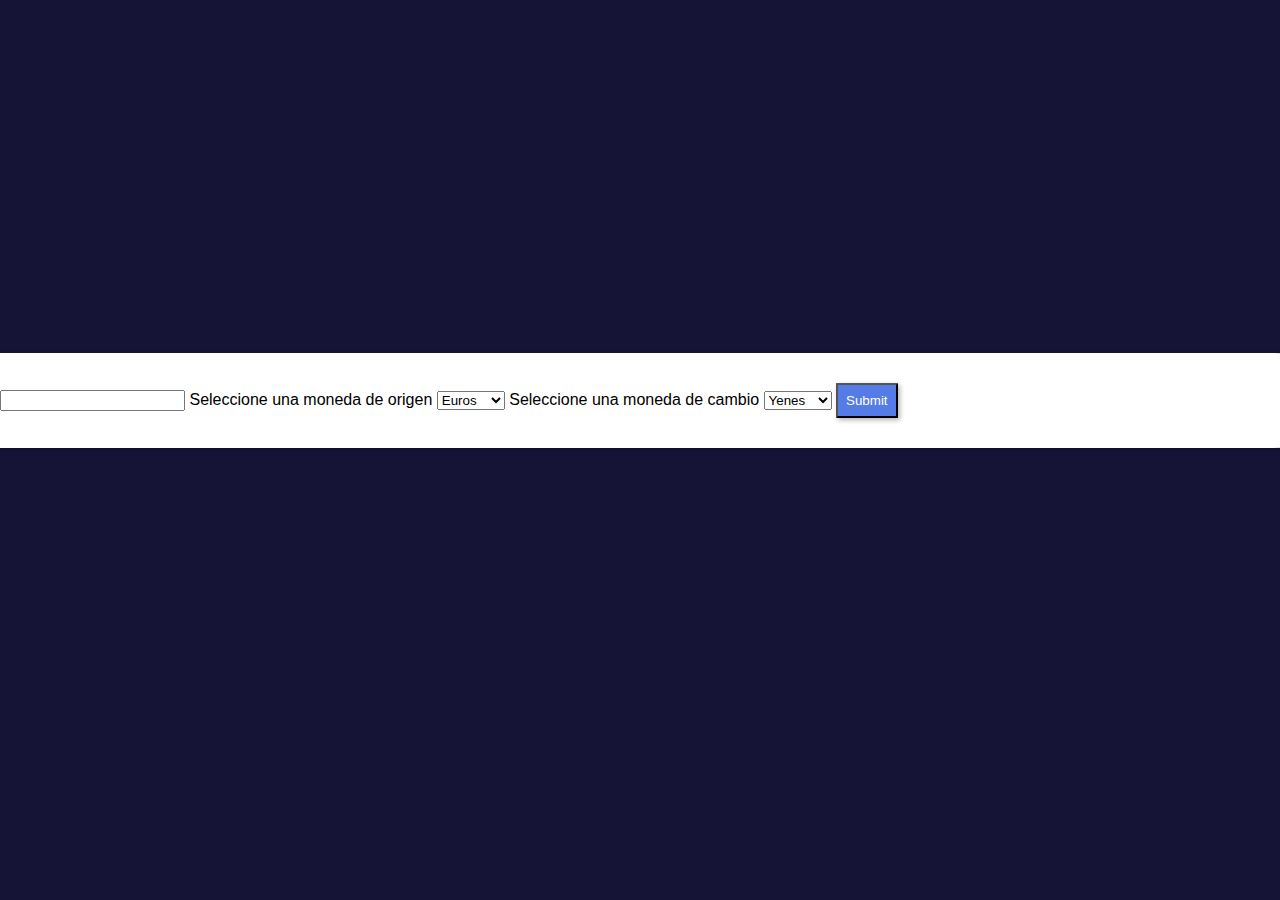
<file: src/main/webapp/html/cambiarDivisas.html>
<!DOCTYPE html>
<!--
Click nbfs://nbhost/SystemFileSystem/Templates/Licenses/license-default.txt to change this license
Click nbfs://nbhost/SystemFileSystem/Templates/JSP_Servlet/Html.html to edit this template
-->
<html>
    <head>
        <title>TODO supply a title</title>
        <meta charset="UTF-8">
        <meta name="viewport" content="width=device-width, initial-scale=1.0">
        <link rel="stylesheet" type="text/css" href="../css/gestionSesion.css">

    </head>
    <body>
        <div class="contenedor">
            <form action="../jsp/cambiarDivisas.jsp" method="post">

                <input type="number" id="cantidad" name="cantidad" step="0.01" required>

                <label for="origen">Seleccione una moneda de origen</label>

                <select name="origen" id="origen">
                    <option value="Euros" selected>Euros</option>
                    <option value="Yenes">Yenes</option>
                    <option value="Dolares">Dolares</option>
                    <option value="Libras">Libras</option>
                </select>

                <label for="monedaCambio">Seleccione una moneda de cambio</label>

                <select name="monedaCambio" id="monedaCambio">
                    <option value="Euros">Euros</option>
                    <option value="Yenes" selected>Yenes</option>
                    <option value="Dolares">Dolares</option>
                    <option value="Libras">Libras</option>
                </select>

                <input type="submit" name="enviar">
            </form>
        </div>

    </body>
</html>
</file>
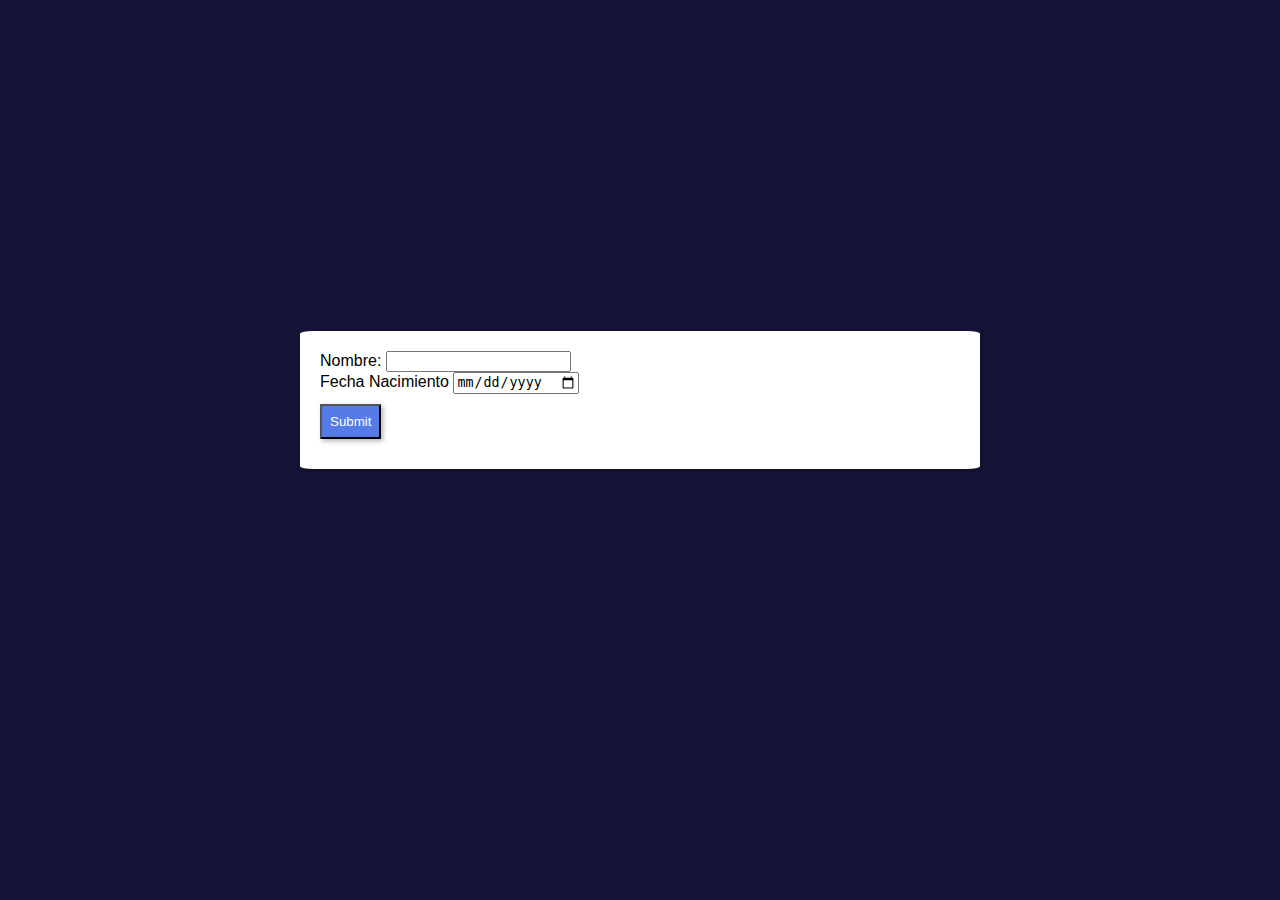
<file: src/main/webapp/html/comprobarEdad.html>
<!DOCTYPE html>
<!--
Click nbfs://nbhost/SystemFileSystem/Templates/Licenses/license-default.txt to change this license
Click nbfs://nbhost/SystemFileSystem/Templates/JSP_Servlet/Html.html to edit this template
-->
<html>
    <head>
        <title>TODO supply a title</title>
        <meta charset="UTF-8">
        <meta name="viewport" content="width=device-width, initial-scale=1.0">
        <link rel="stylesheet" type="text/css" href="../css/comprobarEdad.css">
    </head>
    <body>
        <div class="contenedor">
            <form action="../jsp/comprobarEdad.jsp" method="post">
                <label>Nombre:</label>
                <input type="text" name="nombre"><br>
                <label>Fecha Nacimiento</label>
                <input type="date" name="fecha_Nacimiento"><br>
                <input type="submit" name="enviar">
            </form>
        </div>
    </body>
</html>
</file>
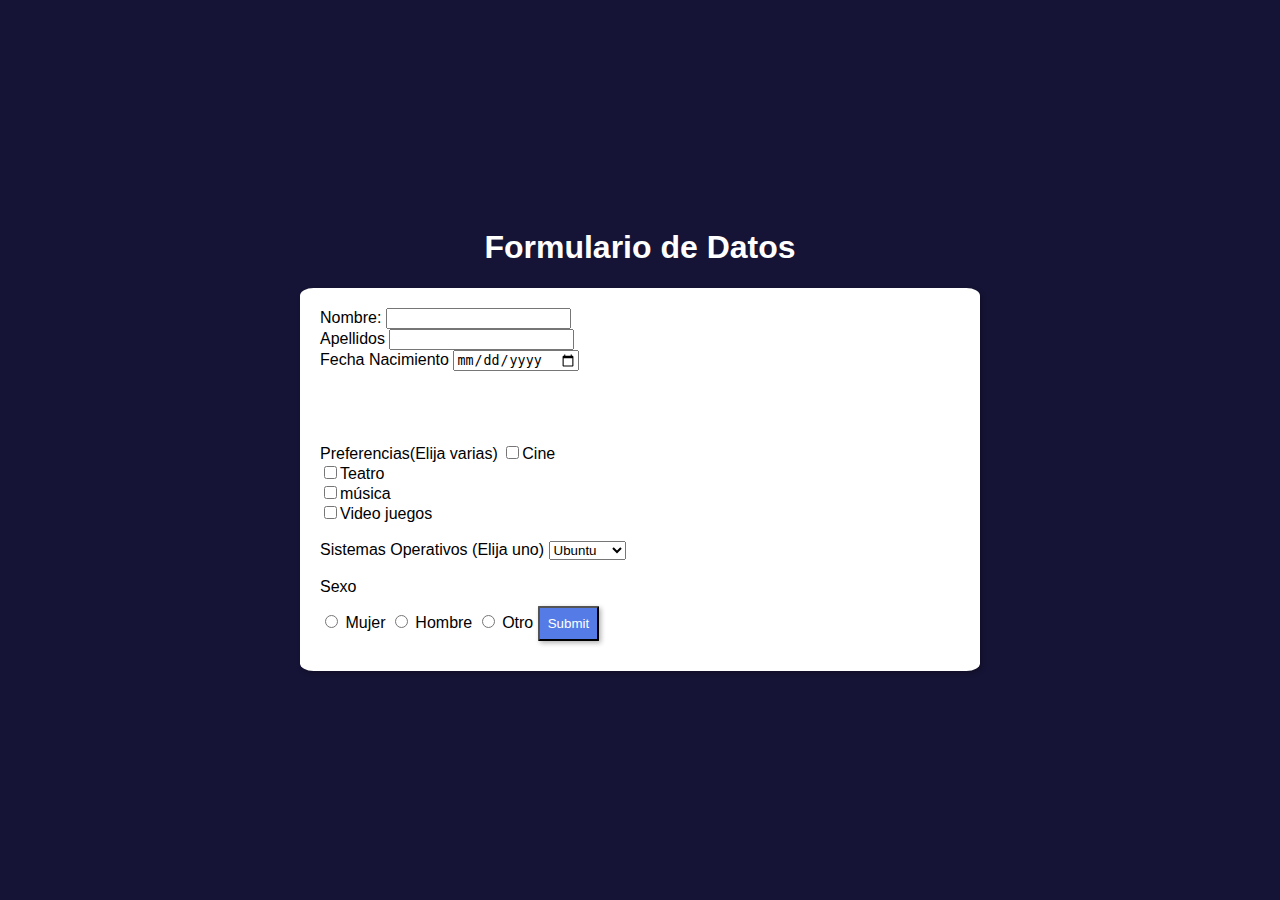
<file: src/main/webapp/html/datosFormulario.html>
<!DOCTYPE html>
<!--
Click nbfs://nbhost/SystemFileSystem/Templates/Licenses/license-default.txt to change this license
Click nbfs://nbhost/SystemFileSystem/Templates/JSP_Servlet/Html.html to edit this template
-->
<html>
    <head>
        <title>Formulario completo</title>
        <meta charset="UTF-8">
        <meta name="viewport" content="width=device-width, initial-scale=1.0">
        <link rel="stylesheet" type="text/css" href="../css/comprobarEdad.css">

    </head>
    <body>
        <h1>Formulario de Datos</h1>
        <div class="contenedor">

        <form action="../DatosForm" method="post">
            <label>Nombre:</label>
            <input type="text" name="nombre"><br>
            <label>Apellidos</label>
            <input type="text" name="apellidos"><br>
            <label>Fecha Nacimiento</label>
            <input type="date" name="fecha_Nacimiento"><br>
            <br>
            <br>
            <!-- NO USADO 
            <select name="preferencias" multiple>
                <option value="cine">Cine</option>
                <option value="teatro">Teatro</option>
                <option value="musica">m&uacute;sica</option>
                <option value="video juegos">Video juegos</option>
            </select> 
            -->
            <br>
            <br>
            <label>Preferencias(Elija varias)</label>

            <input name="preferencias" type="checkbox" value="cine">Cine<br>
            <input name="preferencias" type="checkbox" value="teatro">Teatro<br>
            <input name="preferencias" type="checkbox" value="musica">m&uacute;sica<br>
            <input name="preferencias" type="checkbox" value="video_juegos">Video juegos<br>

            <br> 
            <label>Sistemas Operativos (Elija uno)</label>
            <select name="sistemas_Operativos">
                <option value="ubuntu">Ubuntu</option>
                <option value="windows">Windows</option>
                <option value="mac">Mac</option>
                <option value="debian">Debian</option>
            </select>
            <br><br>
            <label>Sexo</label>
            <br>
            <input type="radio" name="genero" value="mujer"> Mujer           
            <input type="radio" name="genero" value="hombre"> Hombre
            <input type="radio" name="genero" value="otro"> Otro



            <input type="submit" name="enviar">




        </div>

        </form>



    </body>
</html>
</file>
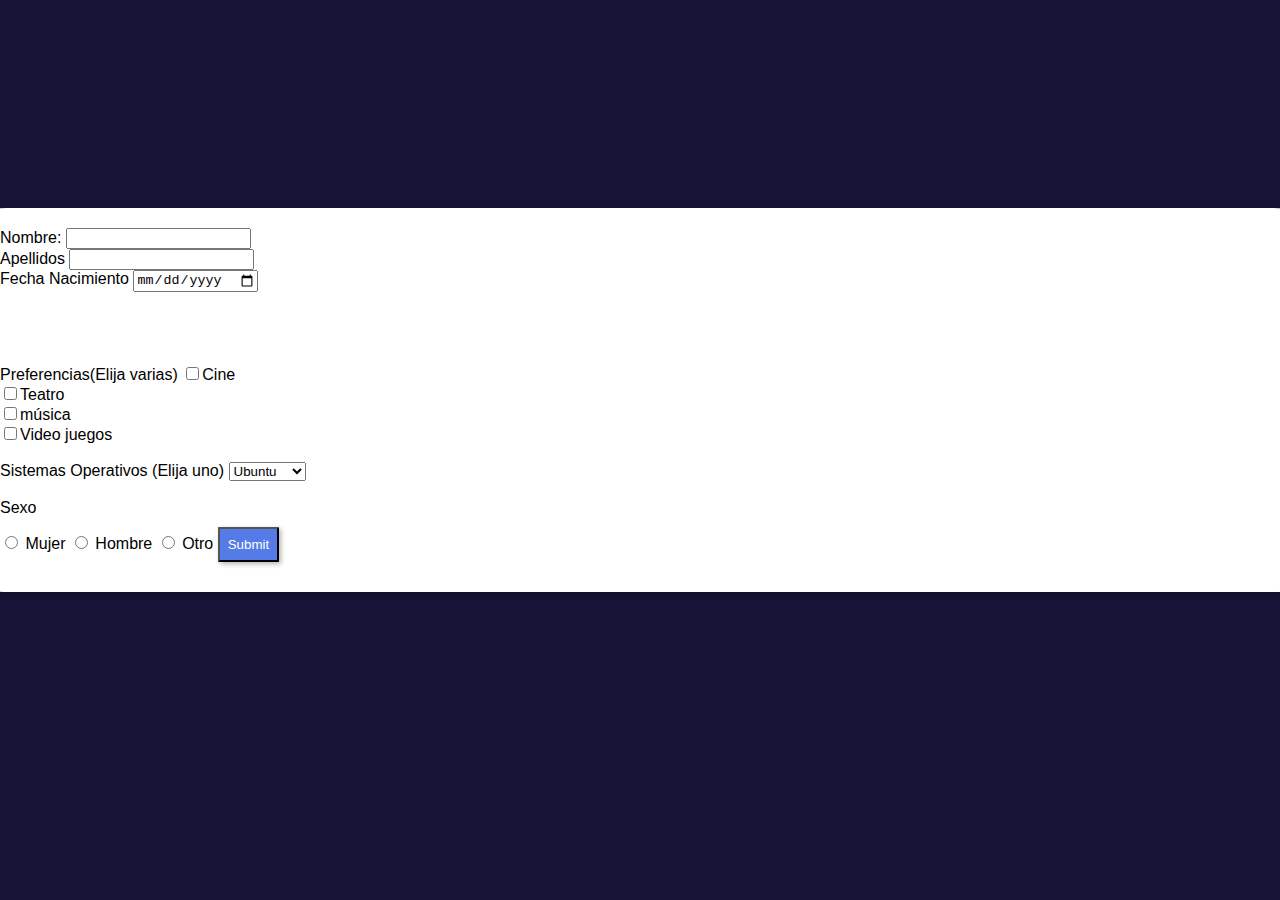
<file: src/main/webapp/html/directoControlador.html>
<!DOCTYPE html>
<!--
Click nbfs://nbhost/SystemFileSystem/Templates/Licenses/license-default.txt to change this license
Click nbfs://nbhost/SystemFileSystem/Templates/JSP_Servlet/Html.html to edit this template
-->
<html>
    <head>
        <title>TODO supply a title</title>
        <meta charset="UTF-8">
        <meta name="viewport" content="width=device-width, initial-scale=1.0">
        <link rel="stylesheet" href="../css/gestionSesion.css"/>

    </head>
    <body>
        <div class="contenedor">

            <form action="../DirectoControlador" method="get">
                <label>Nombre:</label>
                <input type="text" name="nombre"><br>
                <label>Apellidos</label>
                <input type="text" name="apellidos"><br>
                <label>Fecha Nacimiento</label>
                <input type="date" name="fecha_Nacimiento"><br>
                <br>
                <br>
                <br>
                <br>
                <label>Preferencias(Elija varias)</label>

                <input name="preferencias" type="checkbox">Cine<br>
                <input name="preferencias" type="checkbox">Teatro<br>
                <input name="preferencias" type="checkbox">m&uacute;sica<br>
                <input name="preferencias" type="checkbox">Video juegos<br>

                <br> 
                <label>Sistemas Operativos (Elija uno)</label>
                <select name="sistemas_Operativos">
                    <option value="ubuntu">Ubuntu</option>
                    <option value="windows">Windows</option>
                    <option value="mac">Mac</option>
                    <option value="debian">Debian</option>
                </select>
                <br><br>
                <label>Sexo</label>
                <br>
                <input type="radio" name="genero" value="mujer"> Mujer           
                <input type="radio" name="genero" value="hombre"> Hombre
                <input type="radio" name="genero" value="otro"> Otro

                <input type="submit" name="enviar">

            </form>
        </div>

    </body>
</html>
</file>
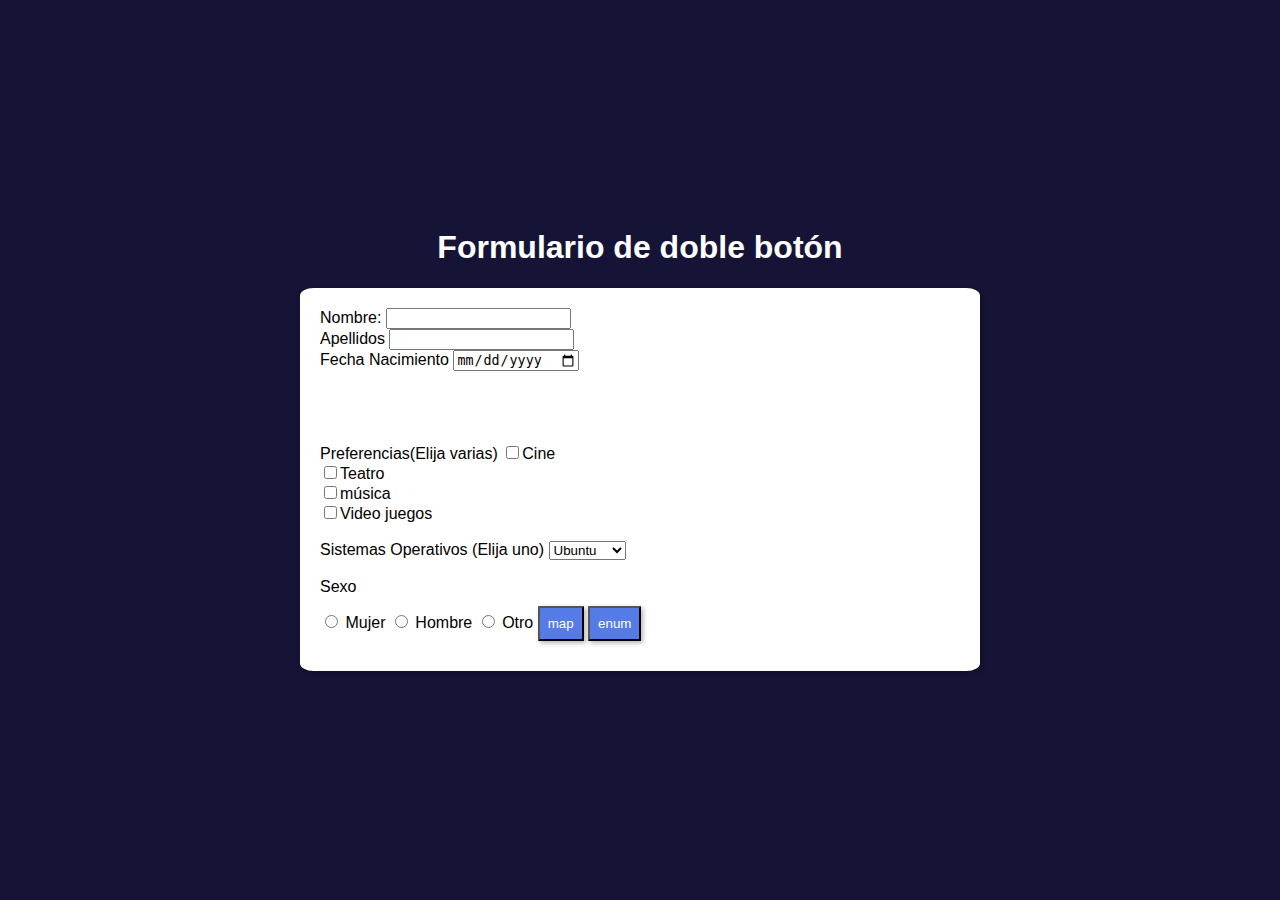
<file: src/main/webapp/html/dobleBoton.html>
<!DOCTYPE html>
<!--
Click nbfs://nbhost/SystemFileSystem/Templates/Licenses/license-default.txt to change this license
Click nbfs://nbhost/SystemFileSystem/Templates/JSP_Servlet/Html.html to edit this template
-->
<html>
    <head>
        <title>TODO supply a title</title>
        <meta charset="UTF-8">
        <meta name="viewport" content="width=device-width, initial-scale=1.0">
        <link rel="stylesheet" type="text/css" href="../css/comprobarEdad.css">

    </head>
    <body>

        <h1>Formulario de doble bot&oacute;n</h1>
        <div class="contenedor">

        <form action="../dobleBoton" method="post">

            <label>Nombre:</label>
            <input type="text" name="nombre"><br>
            <label>Apellidos</label>
            <input type="text" name="apellidos"><br>
            <label>Fecha Nacimiento</label>
            <input type="date" name="fecha_Nacimiento"><br>
            <br>
            <br>
            <br>
            <br>
            <label>Preferencias(Elija varias)</label>

            <input name="preferencias" type="checkbox">Cine<br>
            <input name="preferencias" type="checkbox">Teatro<br>
            <input name="preferencias" type="checkbox">m&uacute;sica<br>
            <input name="preferencias" type="checkbox">Video juegos<br>

            <br> 
            <label>Sistemas Operativos (Elija uno)</label>
            <select name="sistemas_Operativos">
                <option value="ubuntu">Ubuntu</option>
                <option value="windows">Windows</option>
                <option value="mac">Mac</option>
                <option value="debian">Debian</option>
            </select>
            <br><br>
            <label>Sexo</label>
            <br>
            <input type="radio" name="genero" value="mujer"> Mujer           
            <input type="radio" name="genero" value="hombre"> Hombre
            <input type="radio" name="genero" value="otro"> Otro

            <input type="submit" name="enviar" value="map">
            <input type="submit" name="enviar" value="enum">

        </form>
        </div>

    </body>
</html>
</file>
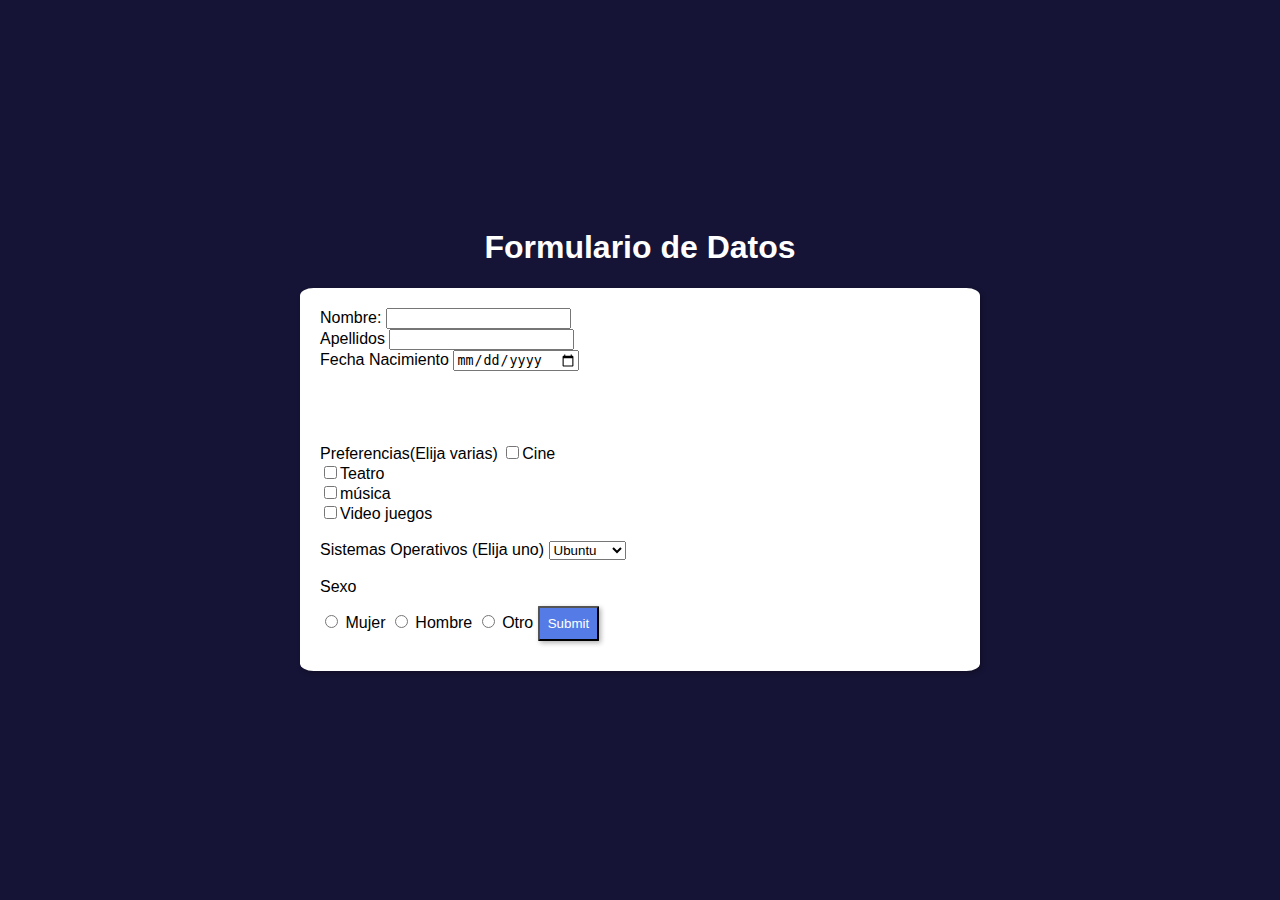
<file: src/main/webapp/html/formularioMap.html>
<!DOCTYPE html>
<!--
Click nbfs://nbhost/SystemFileSystem/Templates/Licenses/license-default.txt to change this license
Click nbfs://nbhost/SystemFileSystem/Templates/JSP_Servlet/Html.html to edit this template
-->
<html>
    <head>
        <title>Formulario completo</title>
        <meta charset="UTF-8">
        <meta name="viewport" content="width=device-width, initial-scale=1.0">
        <link rel="stylesheet" type="text/css" href="../css/comprobarEdad.css">

    </head>
    <body>
        <h1>Formulario de Datos</h1>
        <div class="contenedor">

            <form action="../DatosMap" method="post">
                <label>Nombre:</label>
                <input type="text" name="nombre"><br>
                <label>Apellidos</label>
                <input type="text" name="apellidos"><br>
                <label>Fecha Nacimiento</label>
                <input type="date" name="fecha_Nacimiento"><br>
                <br>
                <br>
                <br>
                <br>
                <label>Preferencias(Elija varias)</label>

                <input name="preferencias" type="checkbox">Cine<br>
                <input name="preferencias" type="checkbox">Teatro<br>
                <input name="preferencias" type="checkbox">m&uacute;sica<br>
                <input name="preferencias" type="checkbox">Video juegos<br>

                <br> 
                <label>Sistemas Operativos (Elija uno)</label>
                <select name="sistemas_Operativos">
                    <option value="ubuntu">Ubuntu</option>
                    <option value="windows">Windows</option>
                    <option value="mac">Mac</option>
                    <option value="debian">Debian</option>
                </select>
                <br><br>
                <label>Sexo</label>
                <br>
                <input type="radio" name="genero" value="mujer"> Mujer           
                <input type="radio" name="genero" value="hombre"> Hombre
                <input type="radio" name="genero" value="otro"> Otro

                <input type="submit" name="enviar">

            </form>
            </div>

                </body>
                </html>
</file>
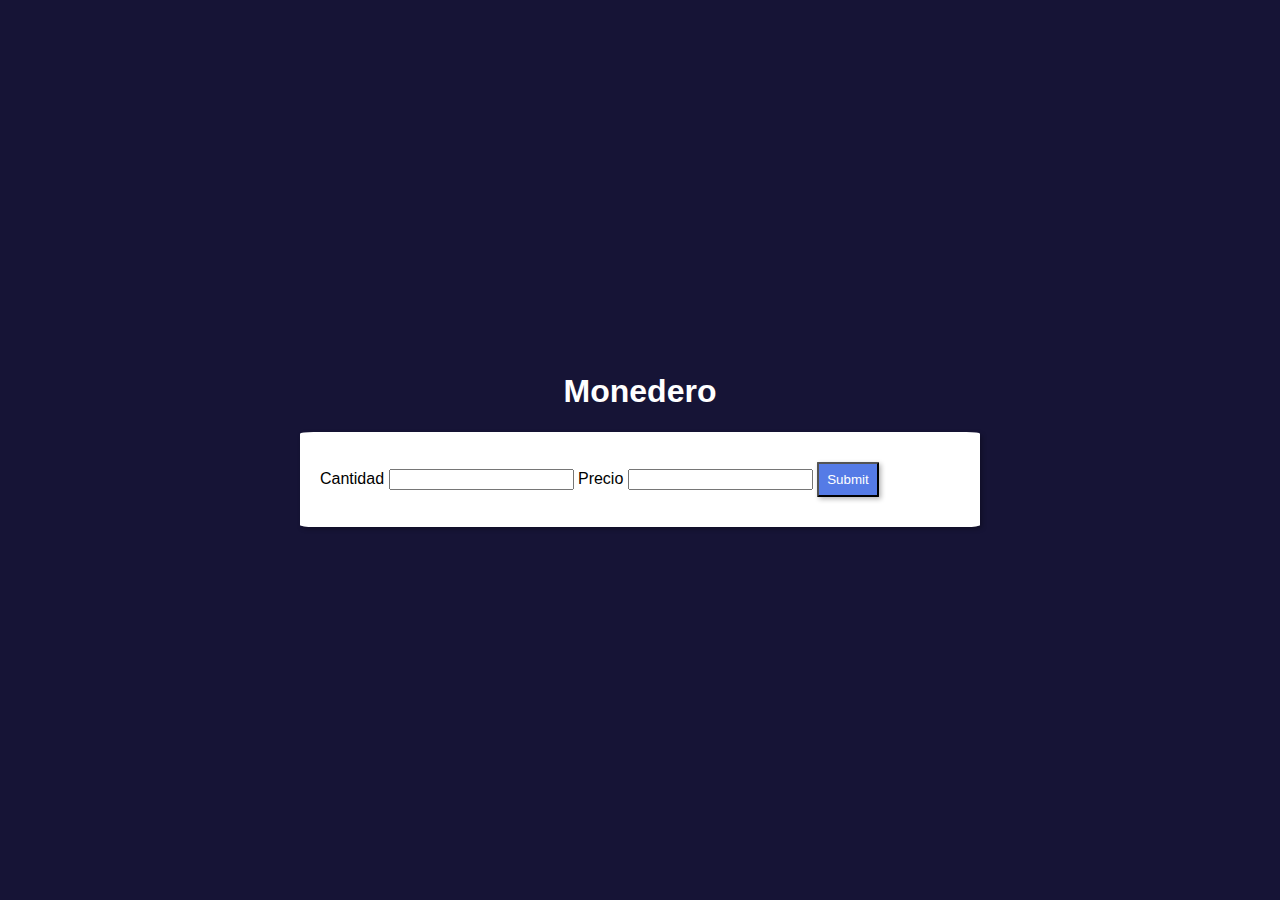
<file: src/main/webapp/html/monedero.html>
<!DOCTYPE html>
<!--
Click nbfs://nbhost/SystemFileSystem/Templates/Licenses/license-default.txt to change this license
Click nbfs://nbhost/SystemFileSystem/Templates/JSP_Servlet/Html.html to edit this template
-->
<html>
    <head>
        <title>TODO supply a title</title>
        <meta charset="UTF-8">
        <meta name="viewport" content="width=device-width, initial-scale=1.0">
        <link rel="stylesheet" href="../css/adivinarNumero.css"/>
    </head>
    <body>
        <h1>Monedero</h1>
        <div class="contenedor">
            <form action="../jsp/monedero.jsp" method="post">
                <label for="cantidad">Cantidad</label>  
                <input type="text" id="cantidad" name="cantidad" required>

                <label for="precio">Precio</label>  
                <input type="text" id="precio" name="precio" required>

                <input type="submit" name="enviar" class="enviar">
            </form>
        </div>
    </body>
</html>
</file>
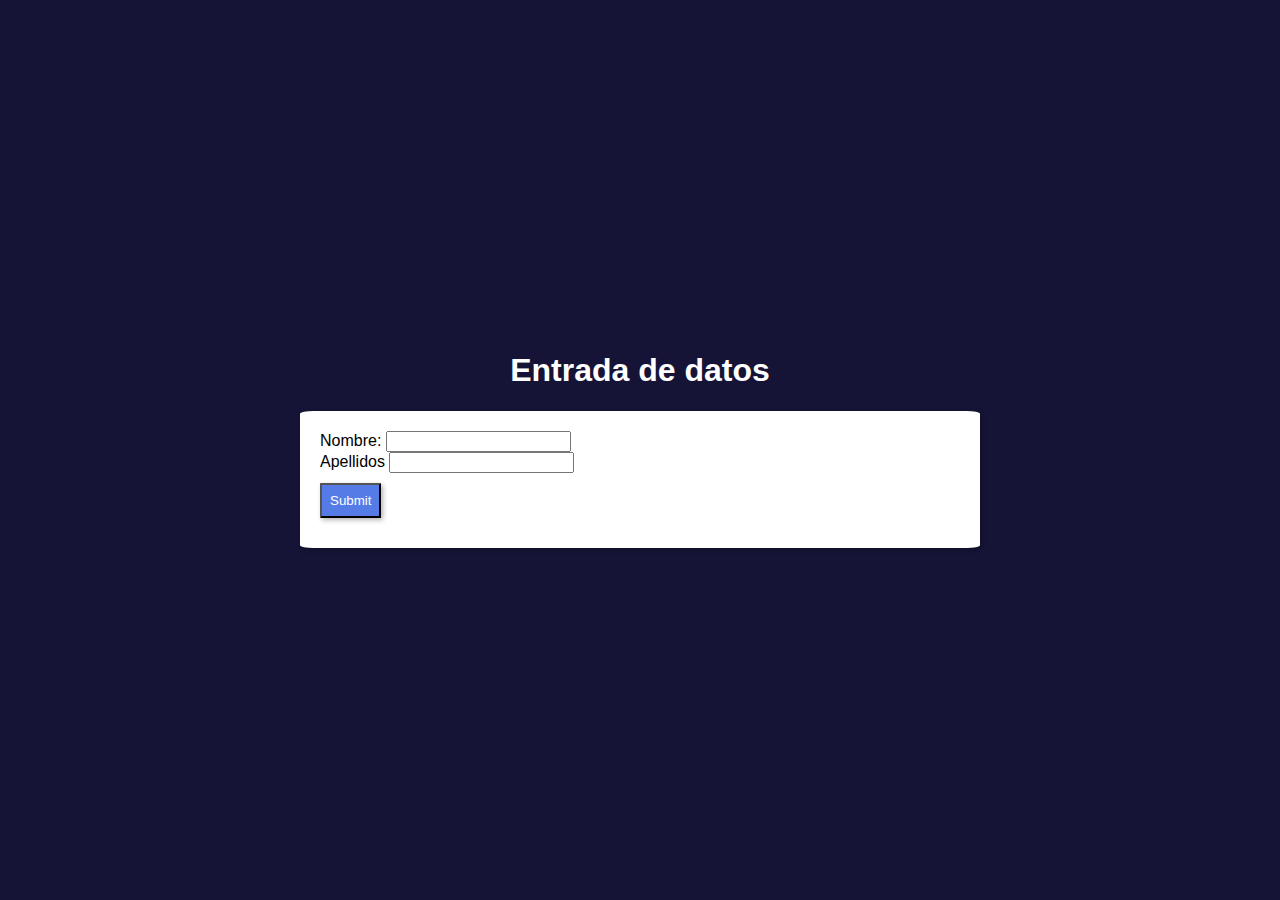
<file: src/main/webapp/html/primerForm.html>
<!DOCTYPE html>
<!--
Click nbfs://nbhost/SystemFileSystem/Templates/Licenses/license-default.txt to change this license
Click nbfs://nbhost/SystemFileSystem/Templates/JSP_Servlet/Html.html to edit this template
-->
<html>
    <head>
        <title>TODO supply a title</title>
        <meta charset="UTF-8">
        <meta name="viewport" content="width=device-width, initial-scale=1.0">
        <link rel="stylesheet" type="text/css" href="../css/comprobarEdad.css">

    </head>
    <body>
        <h1>Entrada de datos</h1>
        <div class="contenedor">

            <form action="../Controlador" method="post">
                <label>Nombre:</label>
                <input type="text" name="nombre"><br>
                <label>Apellidos</label>
                <input type="text" name="apellidos"><br>
                <input type="submit">
            </form>
        </div>

    </body>
</html>
</file>
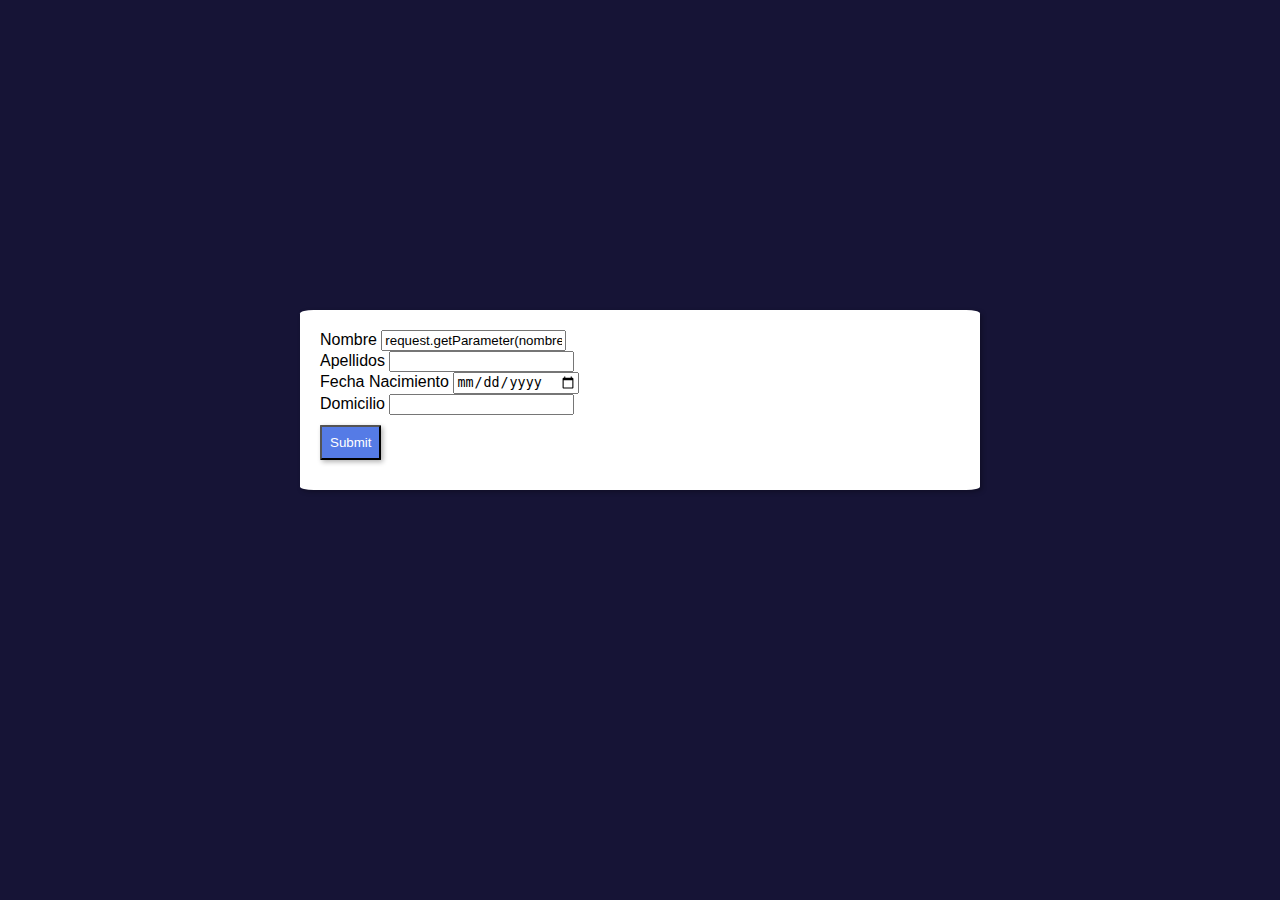
<file: src/main/webapp/html/recordarDatos.html>
<!DOCTYPE html>
<!--
Click nbfs://nbhost/SystemFileSystem/Templates/Licenses/license-default.txt to change this license
Click nbfs://nbhost/SystemFileSystem/Templates/JSP_Servlet/Html.html to edit this template
-->
<html>
    <head>
        <title>TODO supply a title</title>
        <meta charset="UTF-8">
        <meta name="viewport" content="width=device-width, initial-scale=1.0">       
        <link rel="stylesheet" type="text/css" href="../css/comprobarEdad.css">


    </head>
    <body>
        <div class="contenedor">

            <form action="../RecordarDatos" method="get">
                <label>Nombre</label>
                <input type="text" name="nombre" value="request.getParameter(nombre)"><br>
                <label>Apellidos</label>
                <input type="text" name="apellidos"><br>
                <label>Fecha Nacimiento</label>
                <input type="date" name="fecha_Nacimiento"><br>
                <label>Domicilio</label>
                <input type="text" name="domicilio"><br>
                <input type="submit" name="enviar">
            </form>
        </div>

        <!--  -->
    </body>
</html>
</file>
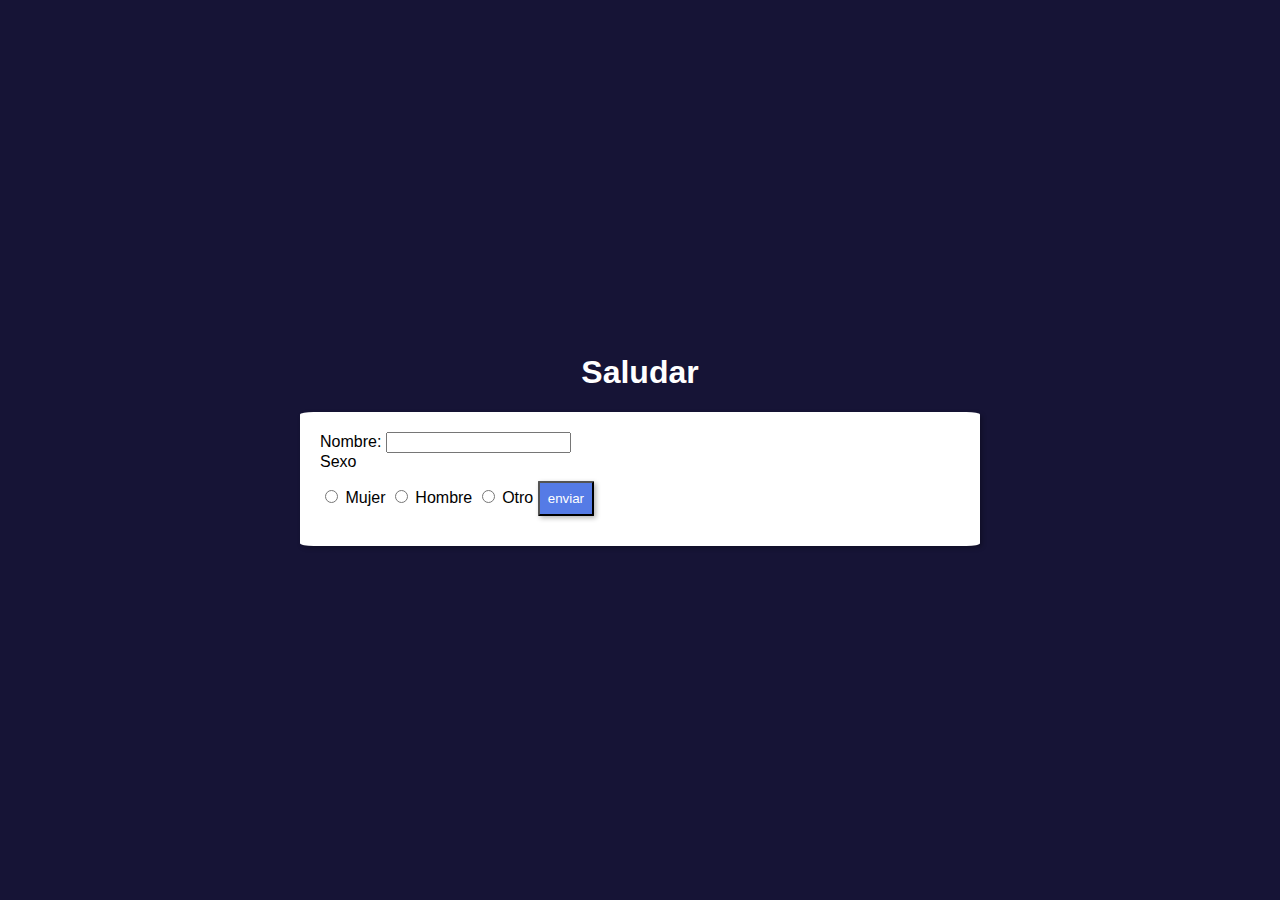
<file: src/main/webapp/html/saludo.html>
<!DOCTYPE html>
<!--
Click nbfs://nbhost/SystemFileSystem/Templates/Licenses/license-default.txt to change this license
Click nbfs://nbhost/SystemFileSystem/Templates/JSP_Servlet/Html.html to edit this template
-->
<html>
    <head>
        <title>TODO supply a title</title>
        <meta charset="UTF-8">
        <meta name="viewport" content="width=device-width, initial-scale=1.0">
        <link rel="stylesheet" href="../css/saludo.css"/>
    </head>
    <body>
        <h1>Saludar</h1>
        <div class="contenedor">
            <form action="../jsp/saludo.jsp" method="post">
                <label for="nombre">Nombre:</label>
                <input type="text" name="nombre"><br>
                <label for="genero">Sexo</label>
                <br>
                <input type="radio" name="genero" value="mujer"> Mujer           
                <input type="radio" name="genero" value="hombre"> Hombre
                <input type="radio" name="genero" value="otro"> Otro
                <input type="submit" name="enviar" value="enviar">
            </form>
        </div>
    </body>
</html>
</file>
<file: src/main/webapp/css/gestionSesion.css>
/*body{
    font-family: sans-serif;
}

contenedor{
    background-color: white;
    border: 2px solid orange;
    box-shadow: 2px 2px 5px rgba(0, 0, 0, 0.3);
    text-align: left;
    width:50%;
    padding: 40px;
}
*/

body {
font-family: sans-serif;
    background-color: #161436;
    display: flex;
    flex-direction: column;
    align-items: center;
    justify-content: center;
    height: 100vh;
    margin: 0;
}

h1 {
    margin-top: 400px;
    color:white;
}

div.contenedor {
    background-color: white;
    box-shadow: 2px 2px 5px rgba(0, 0, 0, 0.3);
    padding: 20px;
    text-align: left;
    border-radius: 2%;
    margin-bottom:100px;
    width: 100%;

}
div p:hover{
    color: darkblue;
}

a {
    margin:40px 0px;
    padding: 8px;
    text-align: center;
    background-color: #557BE6;
    color: white;
    text-decoration: none;
    box-shadow: 2px 2px 5px rgba(0, 0, 0, 0.3);
    transition: background-color 0.3s, color 0.3s;
    border-radius: 2%;
}

a:hover {
    background-color: white;
    color: darkblue;
}

.contenedorCampos{
    display:flex;
    flex-direction: column;
    background-color: white;
    box-shadow: 2px 2px 5px rgba(0, 0, 0, 0.3);
    padding: 20px;
    text-align: left;
    border-radius: 2%;
    margin-bottom:100px;
    width: 100%;
}

.contenedorCampos input{
    margin:10px 0px;
}


input[type="submit"]{
    margin:10px 0px;
    padding: 8px;
    text-align: center;
    background-color: #557BE6;
    color: white;
    text-decoration: none;
    box-shadow: 2px 2px 5px rgba(0, 0, 0, 0.3);
    transition: background-color 0.3s, color 0.3s;
    border-radius: 2%;
}

input[type="submit"]:hover {
    background-color: white;
    color: darkblue;
}
</file>
<file: src/main/webapp/css/comprobarEdad.css>
/*body{
    font-family: sans-serif;
}

contenedor{
    background-color: white;
    border: 2px solid orange;
    box-shadow: 2px 2px 5px rgba(0, 0, 0, 0.3);
    text-align: left;
    width:50%;
    padding: 40px;
}
*/

body {
    font-family: sans-serif;
    background-color: #161436;
    display: flex;
    flex-direction: column;
    align-items: center;
    justify-content: center;
    height: 100vh;
    margin: 0;
}

h1 {
    margin-top: 100px;
    color:white;
}

div.contenedor {
    background-color: white;
    box-shadow: 2px 2px 5px rgba(0, 0, 0, 0.3);
    padding: 20px;
    width: 50%;
    text-align: left;
    border-radius: 2%;
    margin-bottom:100px;
}
div p:hover{
    color: darkblue;
}

a {
    margin:40px 0px;
    padding: 8px;
    text-align: center;
    background-color: #557BE6;
    color: white;
    text-decoration: none;
    box-shadow: 2px 2px 5px rgba(0, 0, 0, 0.3);
    transition: background-color 0.3s, color 0.3s;
    border-radius: 2%;
}

a:hover {
    background-color: white;
    color: darkblue;
}

input[type="submit"]{
    margin:10px 0px;
    padding: 8px;
    text-align: center;
    background-color: #557BE6;
    color: white;
    text-decoration: none;
    box-shadow: 2px 2px 5px rgba(0, 0, 0, 0.3);
    transition: background-color 0.3s, color 0.3s;
    border-radius: 2%;
}

input[type="submit"]:hover {
    background-color: white;
    color: darkblue;
}
</file>
<file: src/main/webapp/css/adivinarNumero.css>
/*body{
    font-family: sans-serif;
}

contenedor{
    background-color: white;
    border: 2px solid orange;
    box-shadow: 2px 2px 5px rgba(0, 0, 0, 0.3);
    text-align: left;
    width:50%;
    padding: 40px;
}
*/

body {
    font-family: sans-serif;
    background-color: #161436;
    display: flex;
    flex-direction: column;
    align-items: center;
    justify-content: center;
    height: 100vh;
    margin: 0;
}

h1 {
    margin-top: 100px;
    color:white;
}

div.contenedor {
    background-color: white;
    box-shadow: 2px 2px 5px rgba(0, 0, 0, 0.3);
    padding: 20px;
    width: 50%;
    text-align: left;
    border-radius: 2%;
    margin-bottom:100px;
}
div p:hover{
    color: darkblue;
}

a {
    margin:40px 0px;
    padding: 8px;
    text-align: center;
    background-color: #557BE6;
    color: white;
    text-decoration: none;
    box-shadow: 2px 2px 5px rgba(0, 0, 0, 0.3);
    transition: background-color 0.3s, color 0.3s;
    border-radius: 2%;
}

a:hover {
    background-color: white;
    color: darkblue;
}

input[type="submit"]{
    margin:10px 0px;
    padding: 8px;
    text-align: center;
    background-color: #557BE6;
    color: white;
    text-decoration: none;
    box-shadow: 2px 2px 5px rgba(0, 0, 0, 0.3);
    transition: background-color 0.3s, color 0.3s;
    border-radius: 2%;
}

input[type="submit"]:hover {
    background-color: white;
    color: darkblue;
}
</file>
<file: src/main/webapp/css/saludo.css>
/*body{
    font-family: sans-serif;
}

contenedor{
    background-color: white;
    border: 2px solid orange;
    box-shadow: 2px 2px 5px rgba(0, 0, 0, 0.3);
    text-align: left;
    width:50%;
    padding: 40px;
}
*/

body {
    font-family: sans-serif;
    background-color: #161436;
    display: flex;
    flex-direction: column;
    align-items: center;
    justify-content: center;
    height: 100vh;
    margin: 0;
}

h1 {
    margin-top: 100px;
    color:white;
}

div.contenedor {
    background-color: white;
    box-shadow: 2px 2px 5px rgba(0, 0, 0, 0.3);
    padding: 20px;
    width: 50%;
    text-align: left;
    border-radius: 2%;
    margin-bottom:100px;
}
div p:hover{
    color: darkblue;
}

a {
    margin:40px 0px;
    padding: 8px;
    text-align: center;
    background-color: #557BE6;
    color: white;
    text-decoration: none;
    box-shadow: 2px 2px 5px rgba(0, 0, 0, 0.3);
    transition: background-color 0.3s, color 0.3s;
    border-radius: 2%;
}

a:hover {
    background-color: white;
    color: darkblue;
}

input[type="submit"]{
    margin:10px 0px;
    padding: 8px;
    text-align: center;
    background-color: #557BE6;
    color: white;
    text-decoration: none;
    box-shadow: 2px 2px 5px rgba(0, 0, 0, 0.3);
    transition: background-color 0.3s, color 0.3s;
    border-radius: 2%;
}

input[type="submit"]:hover {
    background-color: white;
    color: darkblue;
}
</file>
